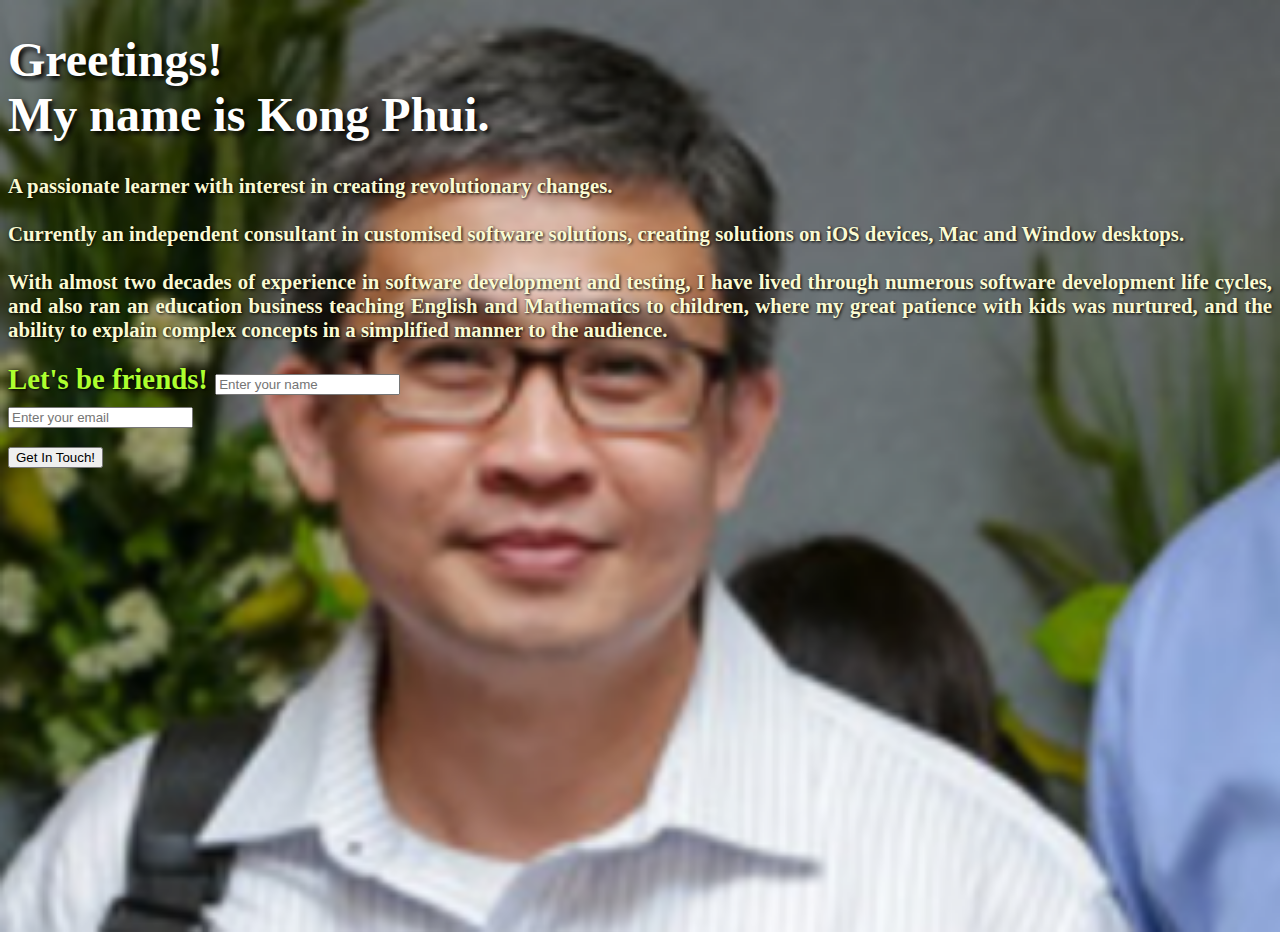
<file: index.html>
<!DOCTYPE html>
<html lang="en">

<head>
	<meta charset="UTF-8">
	<meta name="viewport" content="width=device-width, initial-scale=1.0">
	<meta http-equiv="X-UA-Compatible" content="ie=edge">
	<title>Profile of Ng Kong Phui</title>

	<!-- Bootstrap CSS -->
    <link rel="stylesheet" href="https://maxcdn.bootstrapcdn.com/bootstrap/4.0.0-beta/css/bootstrap.min.css" integrity="sha384-/Y6pD6FV/Vv2HJnA6t+vslU6fwYXjCFtcEpHbNJ0lyAFsXTsjBbfaDjzALeQsN6M" crossorigin="anonymous">
	
	<!-- <link rel="stylesheet" href="https://maxcdn.bootstrapcdn.com/bootstrap/3.3.7/css/bootstrap.min.css"> -->
	<script src="https://ajax.googleapis.com/ajax/libs/jquery/3.2.1/jquery.min.js"></script>
	<script src="https://maxcdn.bootstrapcdn.com/bootstrap/3.3.7/js/bootstrap.min.js"></script>

	<link rel="stylesheet" href="css/style.css">
	<!-- <link rel="stylesheet" href="css/03_container.css"> -->

	 <script src="js/profile.js"></script> 
</head>

<body class="my-parallax-profile-background-pix">
	<div class="container-fluid">
		<div class="row justify-content-sm-center justify-content-md-end">
			<div class="col-sm-10 col-md-8 col-lg-6">
				<form action="https://script.google.com/macros/s/AKfycbyV6UxI5YHJrSFqS4At8voVXexv8B_HvHoKyxQH_zmb9tv_mg/exec" method="POST">
					<h1 class="my-title">Greetings!<br>My name is Kong Phui.</h1>
					<p class="my-paragraph">
						A passionate learner with interest in creating revolutionary changes.<br><br> Currently an independent consultant in
						customised software solutions, creating solutions on iOS devices, Mac and Window desktops. <br><br>With almost two
						decades of experience in software development and testing, I have lived through numerous software development life
						cycles, and also ran an education business teaching English and Mathematics to children, where my great patience with
						kids was nurtured, and the ability to explain complex concepts in a simplified manner to the audience.
					</p>

					<div class="form-group my-form-label">
						<label for="name-id">Let's be friends!</label>
						<input type="text" name="NAME" id="name-id" placeholder="Enter your name" class="form-control input-lg">
					</div>

					<div class="form-group my-form-label">
						<!-- <label for="email-id"></label> -->
						<input type="text" name="EMAIL" id="email-id" placeholder="Enter your email" class="form-control input-lg">
					</div>

					<br>

					<!-- <div class="form-group">
						<button type="submit" class="btn btn-block btn-danger">Get In Touch!</button> -->

						<div class="form-group">
							<button type="submit" class="btn btn-danger my-btn form-control" id="submit-id">Get In Touch!</button>                   
							<div class="alert alert-danger alert-dismissible fade in" hidden id="alert-id">
								<button type="button" class="close" id="close-id"><span>&times;</span></button>
								Thank you! Got your contact and we'll get in touch soon!
							</div>
						</div>

					</div>
				</form>

			</div>


		</div>
	</div>

	<!-- <script type="text/javascript" src="https://cdn.jsdelivr.net/jquery/3.1.1/jquery.min.js"></script>
	<script>type="text/javascript" src="https://cdn.jsdelivr.net/bootstrap/4.0.0-alpha.5/js/bootstrap.min.js"></script>
	<script src="js/profile.js"></script> -->
</body>

</html>
</file>
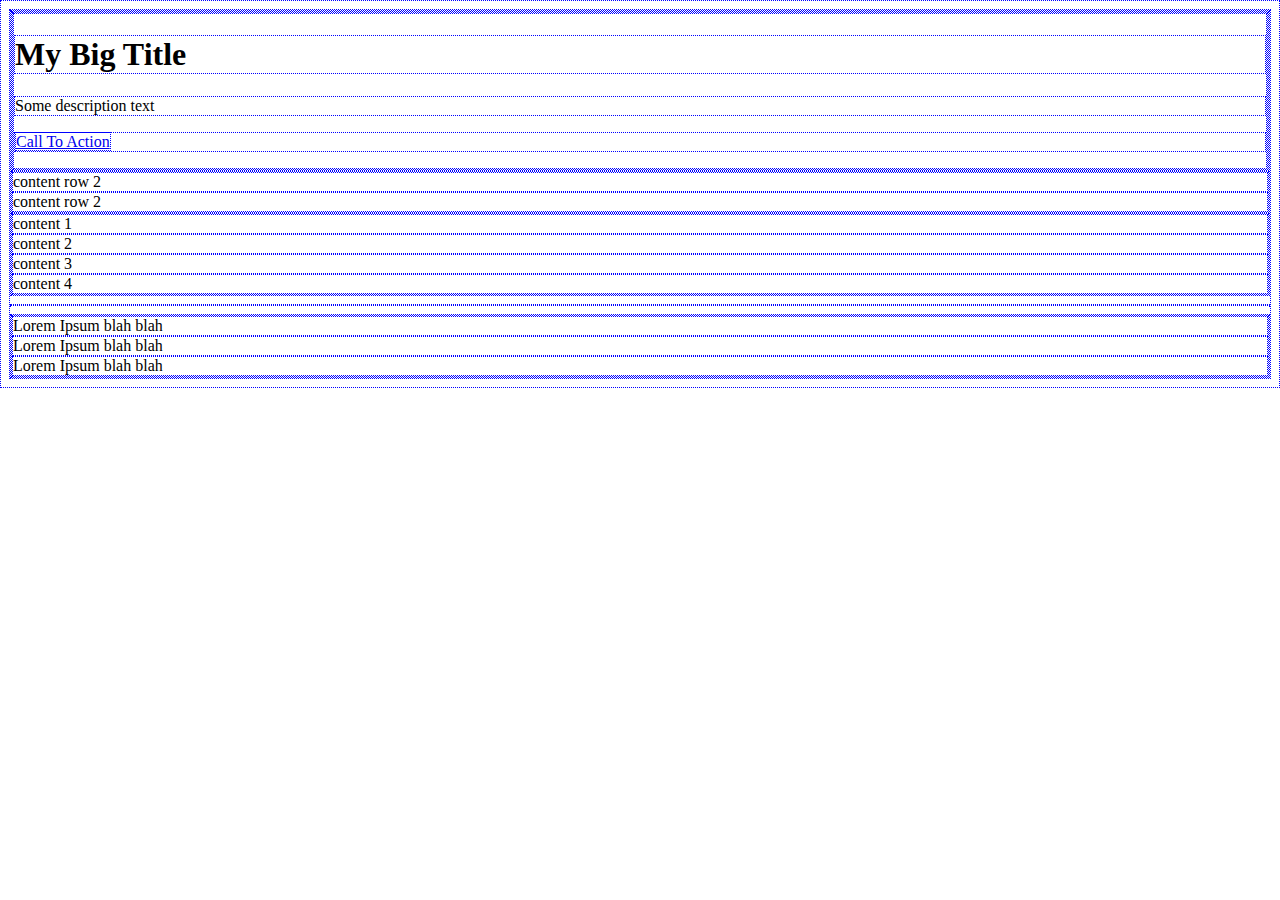
<file: Bootstrap_grid_and_jumbotron.html>
<!DOCTYPE html>
<html lang="en">

<head>
    <!-- Required meta tags -->
    <meta charset="utf-8">
    <meta name="viewport" content="width=device-width, initial-scale=1, shrink-to-fit=no">

    <!-- Bootstrap CSS -->
    <link rel="stylesheet" href="https://maxcdn.bootstrapcdn.com/bootstrap/4.0.0-beta/css/bootstrap.min.css" integrity="sha384-/Y6pD6FV/Vv2HJnA6t+vslU6fwYXjCFtcEpHbNJ0lyAFsXTsjBbfaDjzALeQsN6M"
        crossorigin="anonymous">
    <style type="text/css">
        * {
            border: 1px dotted blue;
        }
    </style>
</head>

<body>


    <div class="container">
        <div class="row">
            <div class="col-12">

                    <div class="jumbotron">
                            <h1>My Big Title</h1>
                            <p>Some description text</p>
                            <p>
                            <a class="btn btn-primary btn-lg" href="#">
                            Call To Action
                            </a>
                            </p>
                    </div>


                
            </div>
  
        </div>
        <div class="row">
            <div class="col-6">
                content row 2
            </div>
            <div class="col-8">
                content row 2
            </div>
        </div>
        <div class="row">
            <div class="
                col-sm-12 
                col-md-6 
                col-lg-3 
                col-xl-3">
                content 1
            </div>
            <div class="
            col-sm-12 
            col-md-6 
            col-lg-3
            col-xl-3">
                content 2
            </div>
            <div class="
        col-sm-12 
        col-md-6 
        col-lg-3
        col-xl-3">
                content 3
            </div>
            <div class="
            col-sm-12 
            col-md-6 
            col-lg-3
            col-xl-3">
                content 4
            </div>
        </div>
    </div>

    <hr>

    <div class="container-fluid">
            <div class="row">
                    <div class="col-4">
                        Lorem Ipsum blah blah
                    </div>
                    <div class="col-4">
                            Lorem Ipsum blah blah
                    </div>
                    <div class="col-4">
                            Lorem Ipsum blah blah
                    </div>
                </div>
    </div>




    <!-- Optional JavaScript -->
    <!-- jQuery first, then Popper.js, then Bootstrap JS -->
    <script src="https://code.jquery.com/jquery-3.2.1.slim.min.js" integrity="sha384-KJ3o2DKtIkvYIK3UENzmM7KCkRr/rE9/Qpg6aAZGJwFDMVNA/GpGFF93hXpG5KkN"
        crossorigin="anonymous"></script>
    <script src="https://cdnjs.cloudflare.com/ajax/libs/popper.js/1.11.0/umd/popper.min.js" integrity="sha384-b/U6ypiBEHpOf/4+1nzFpr53nxSS+GLCkfwBdFNTxtclqqenISfwAzpKaMNFNmj4"
        crossorigin="anonymous"></script>
    <script src="https://maxcdn.bootstrapcdn.com/bootstrap/4.0.0-beta/js/bootstrap.min.js" integrity="sha384-h0AbiXch4ZDo7tp9hKZ4TsHbi047NrKGLO3SEJAg45jXxnGIfYzk4Si90RDIqNm1"
        crossorigin="anonymous"></script>
</body>

</html>
</file>
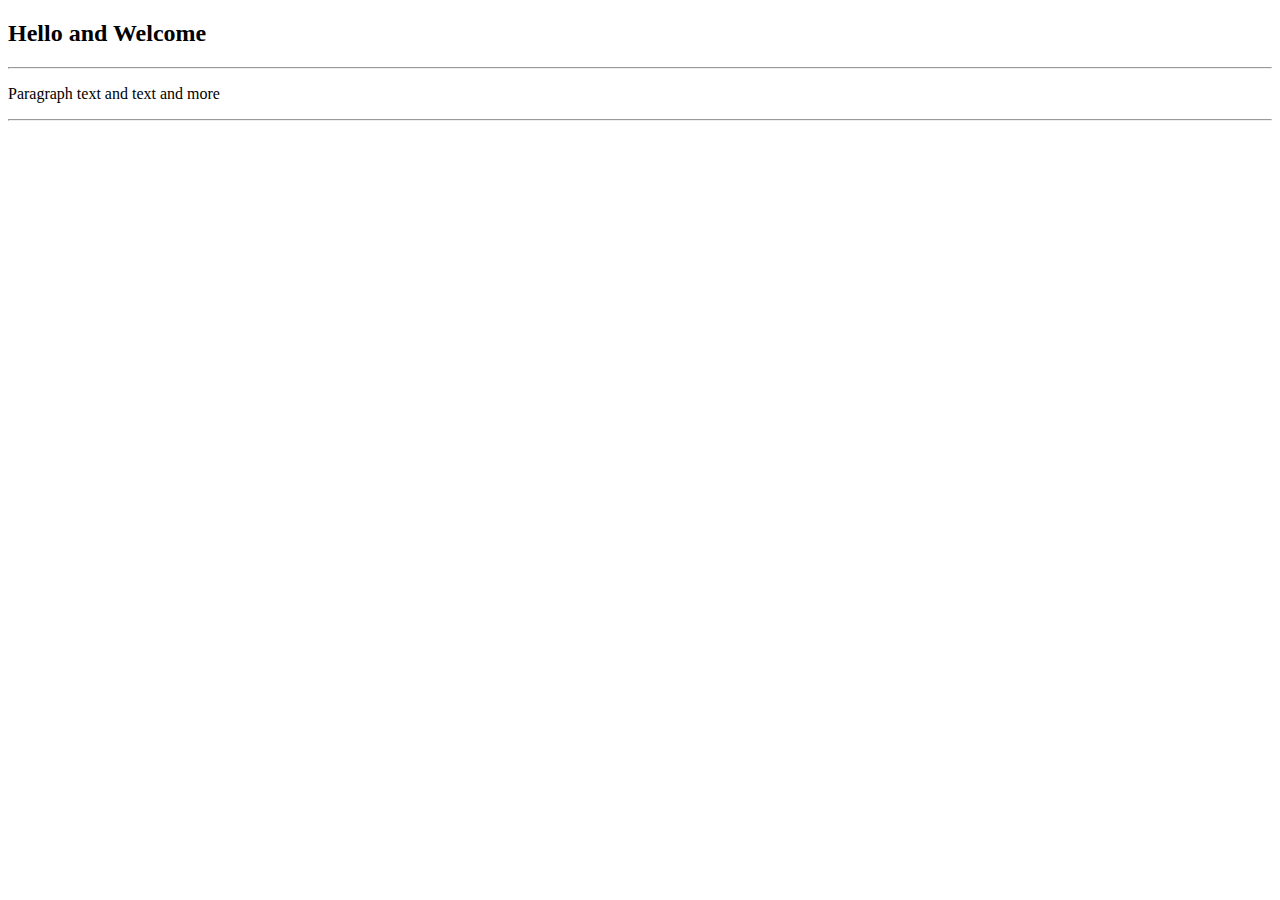
<file: index1.html>
<!DOCTYPE html>
<html lang="en">
<head>
    <meta charset="UTF-8">
    <meta name="viewport" content="width=device-width, initial-scale=1.0">
    <meta http-equiv="X-UA-Compatible" content="ie=edge">
    <title>TCIY</title>
</head>
<body>
    <h2>Hello and Welcome</h2>
    <hr>
    <p>Paragraph text and text and more</p>
    <hr>
</body>
</html>
</file>
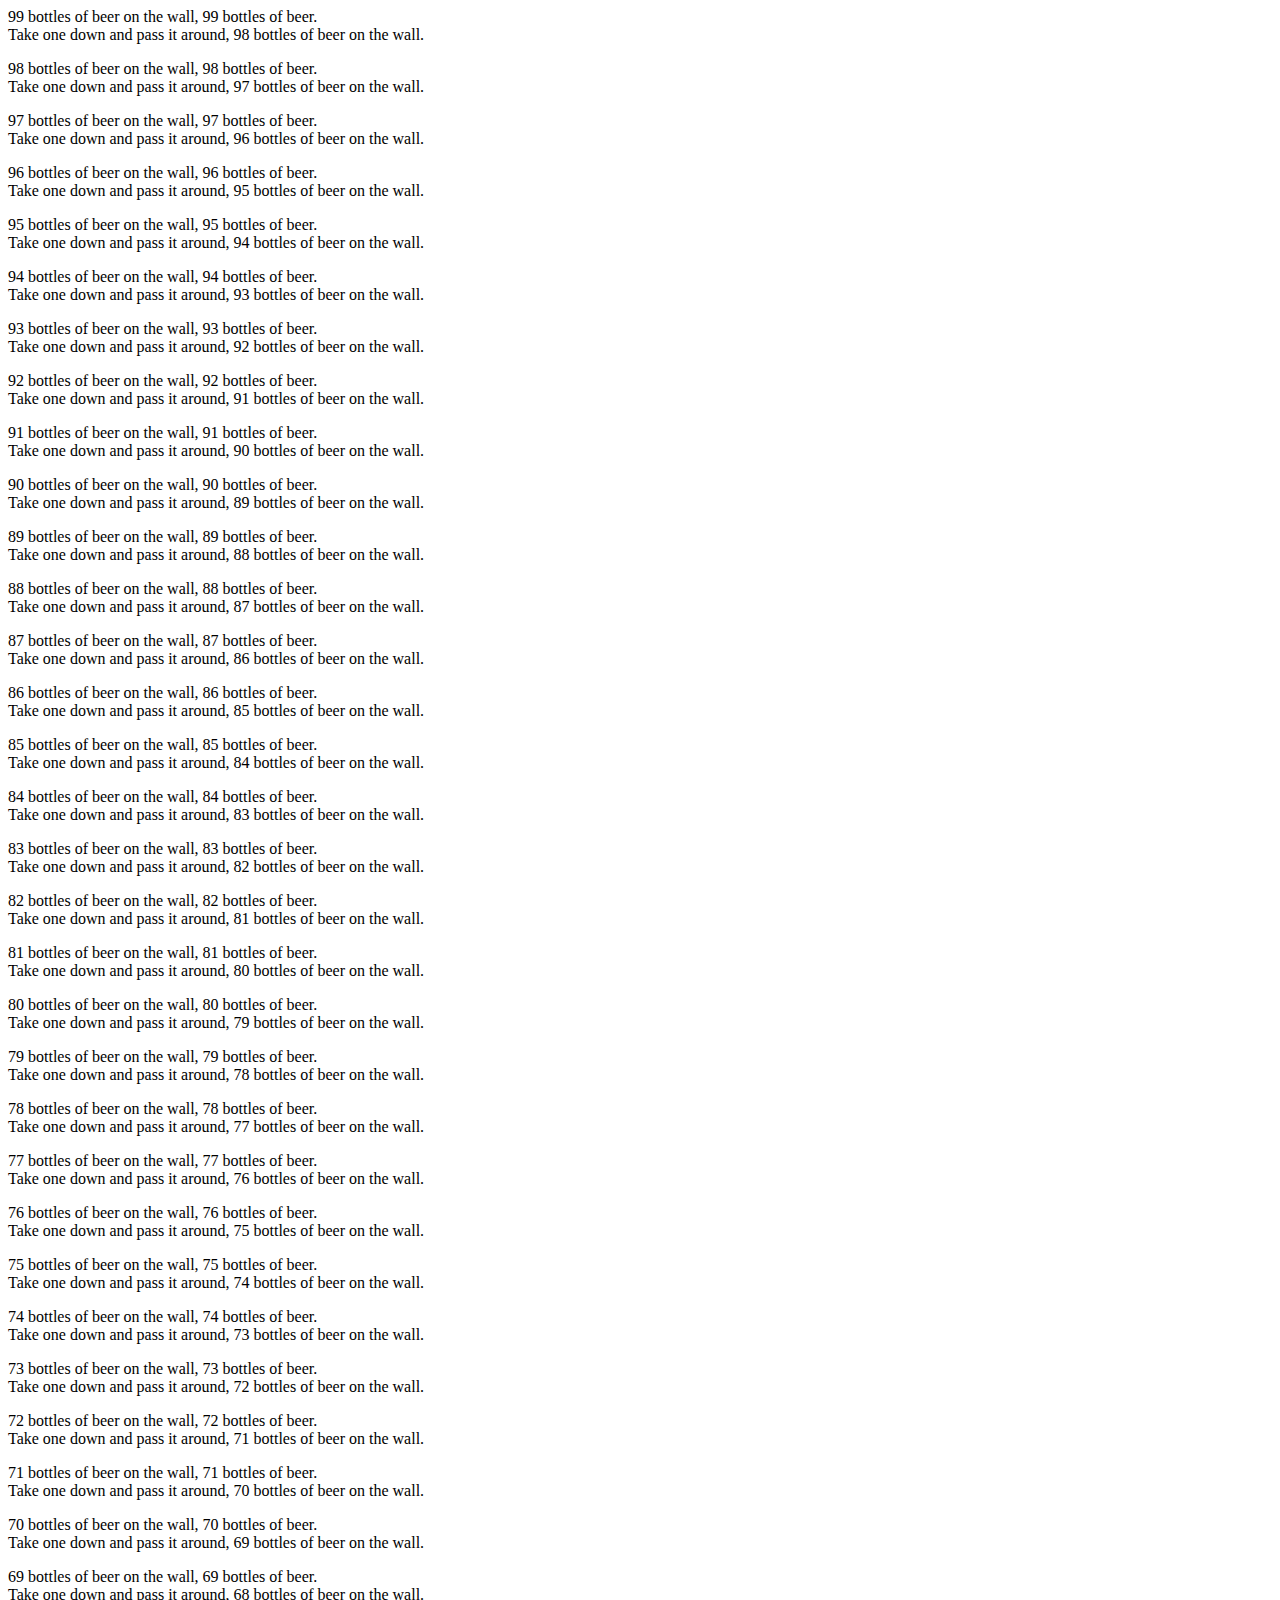
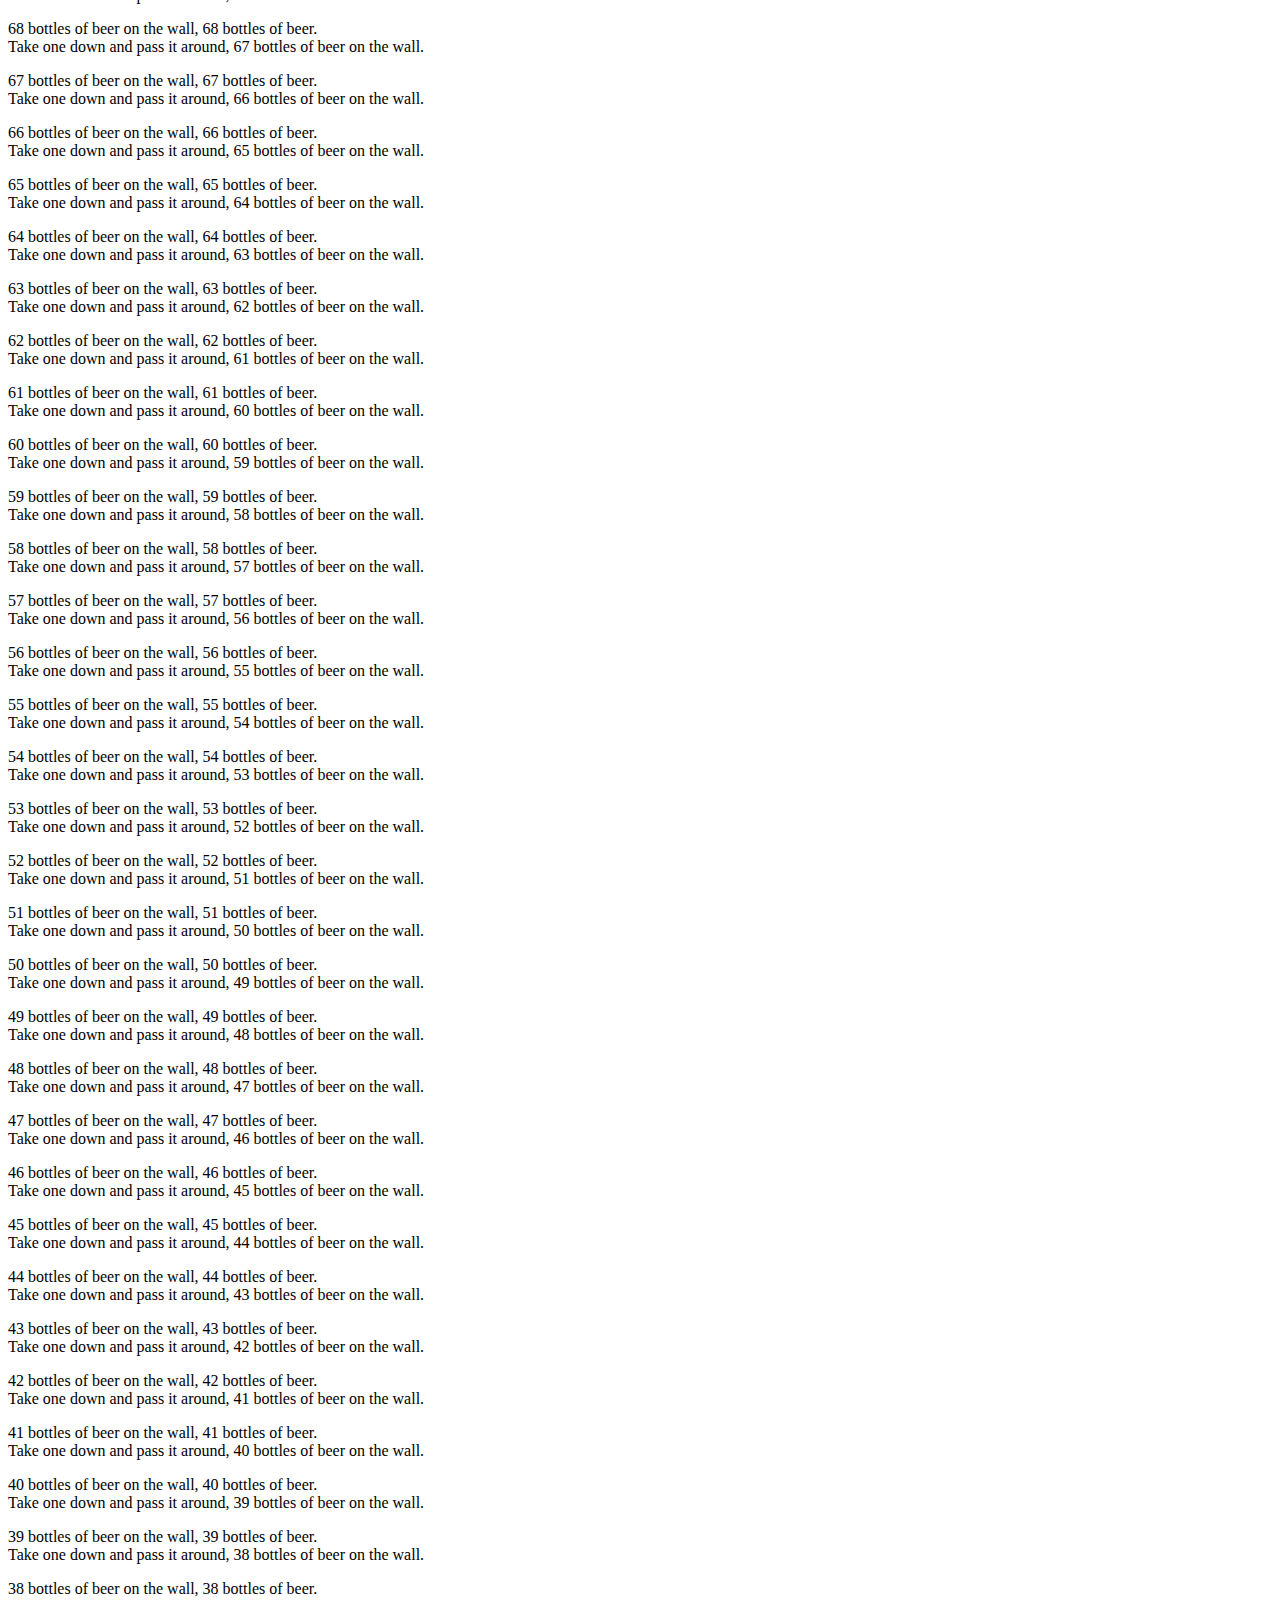
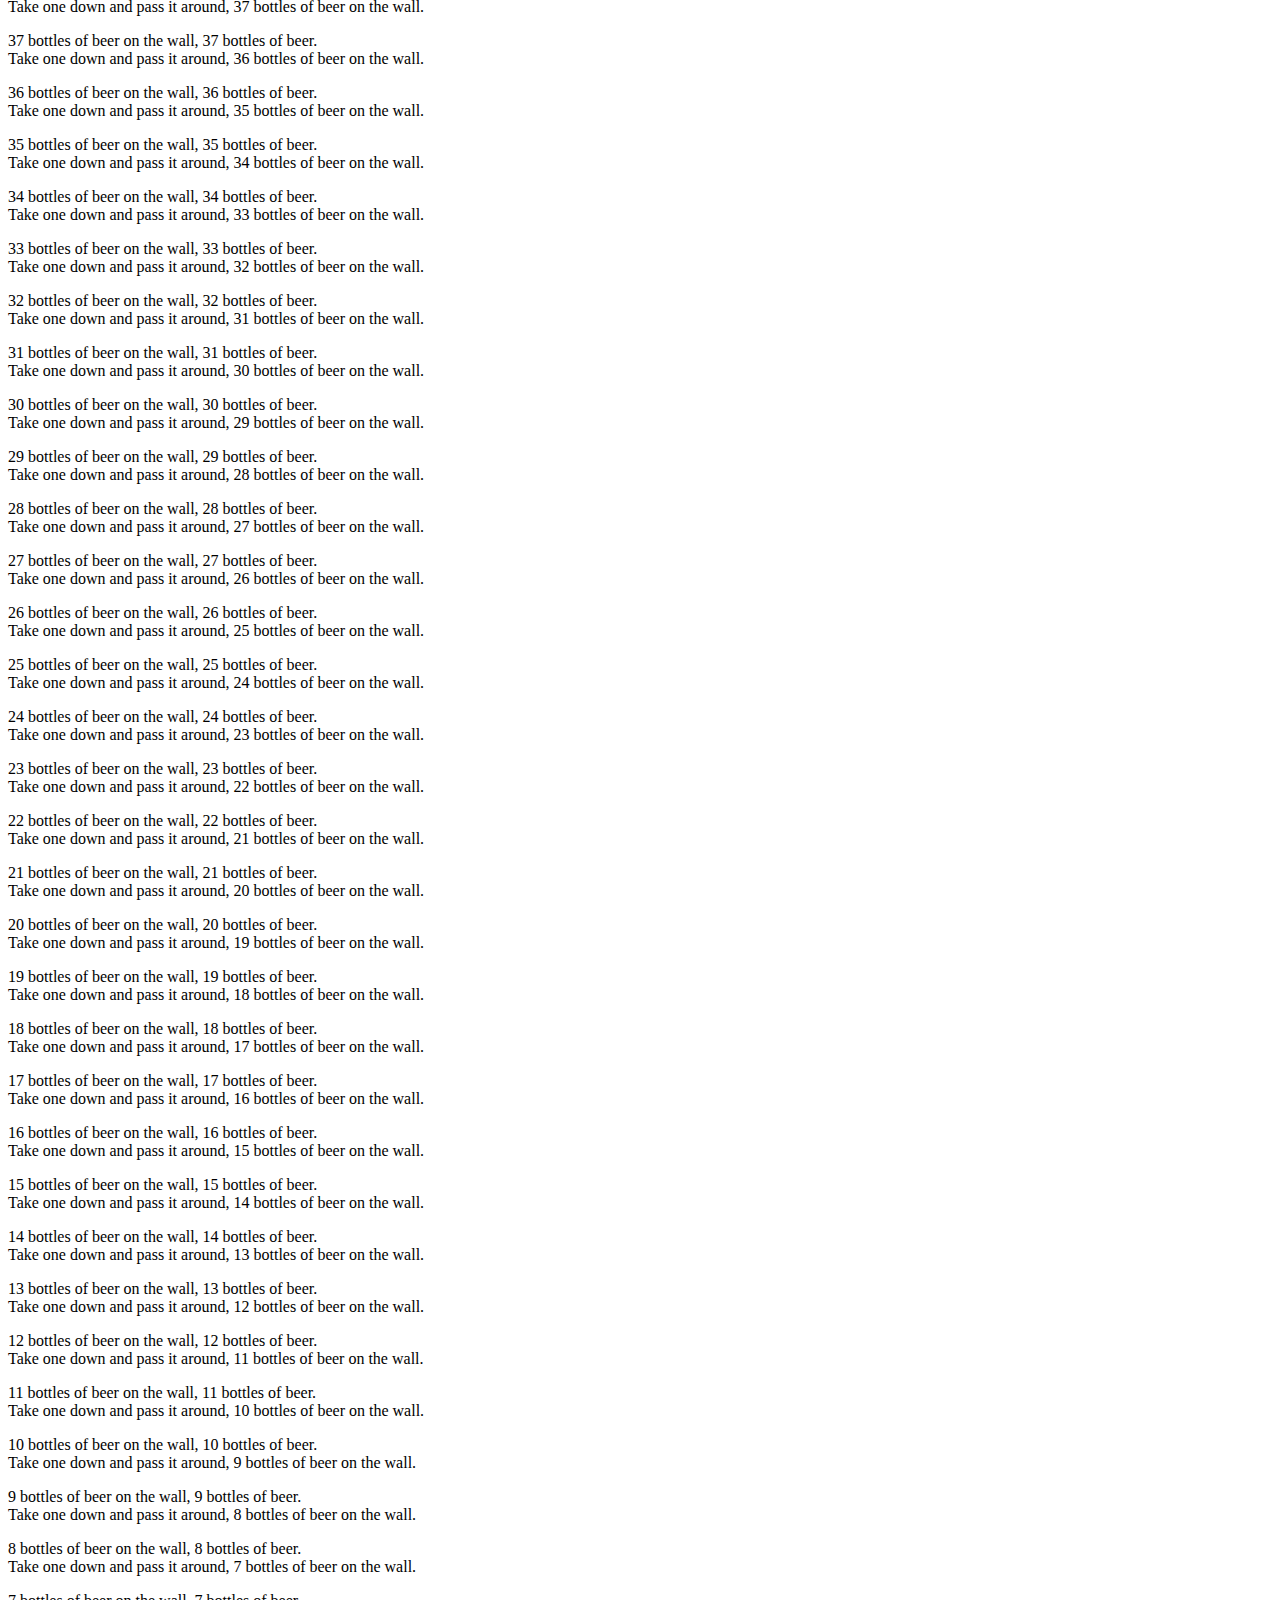
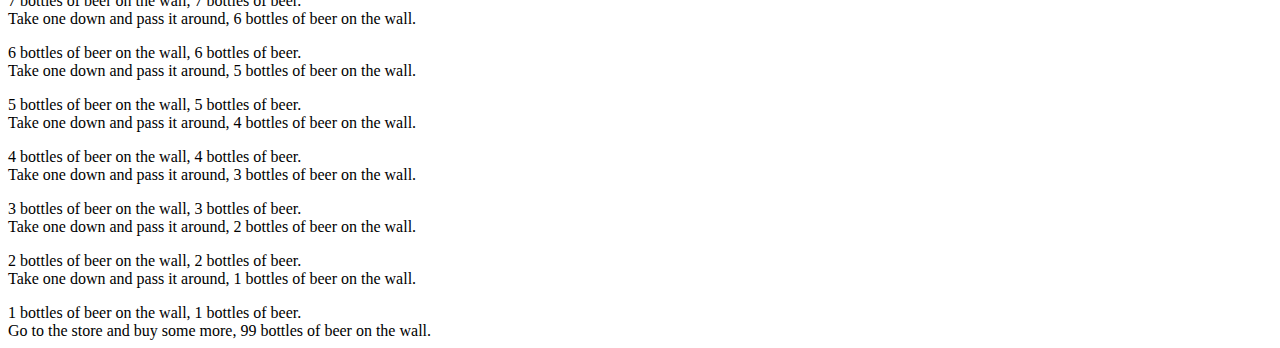
<file: js/index-js.html>
<!DOCTYPE html>
<html lang="en">
<head>
    <meta charset="UTF-8">
    <meta name="viewport" content="width=device-width, initial-scale=1.0">
    <meta http-equiv="X-UA-Compatible" content="ie=edge">
    <title>Document</title>
</head>

<body>
    <script src="index.js"></script>
    
</body>
</html>
</file>
<file: css/style.css>
.nice {
    background-color: yellow;
}

#nicer {
    color: blue;
}

.nicer {
    font-weight: bold;
}


/*1. Make the background color dark gray: #212121*/

.my-body {
    background-color: darkgray;
    font-family: 'lato';
    border-color: blue;
    border-style: solid blue;
}


/*3. Enlarge the font size to: 4rem*/


/*4. Thicken the font weight to: 900*/


/*5. Change the text color to: white*/

.my-title {
    font-size: 3rem;
    font-weight: 900;
    color: white;
    text-shadow: 3px 3px 5px black;
}


/*6. Enlarge the font size to: 1.25rem*/


/*7. Thicken the font weight to: 400*/


/*8. Change the text color to: orangered*/


/*9. Change the background color to: white*/

.my-subtitle {
    font-size: 1.25rem;
    font-weight: 400;
    color: red;
    background-color: red;
}


/*10. Enlarge the font size to: 3rem*/


/*11. Thin the font weight to: 100*/


/*12. Change the text color to: white*/

.my-paragraph {
    font-size: 1.3rem;
    font-weight: 800;
    color: lightgoldenrodyellow;
    text-shadow: 1px 1px 3px black;
    text-align: justify;    
    
}


/*13. add a text shadow with the following specs:
horizontal offset: 2px
vertical offset: 2px
shadow blur: 0
color: orangered*/

.my-strong {
    text-shadow: 5px 5px 15px #D43248;
}

.my-paragraph-text-small {
    font-size: 1rem;
    color: black;
    background-color: white;
}

body, html{
    height: 100%;
}

.my-parallax-profile-background-pix {
    /* The image used */
    /* background-image: url("https://i.pinimg.com/originals/e4/df/ee/e4dfee66add53fcaa5e0baa43e8cc3fa.jpg"); */
    background-image: url("../img/metal.png");
    
    /* Set a specific height */
    height: 100%;

    /* Create the parallax scrolling effect */
    background-attachment: fixed;
    background-position: top;
    background-repeat: no-repeat;
    background-size: cover;
}


.my-form-label{
    color: greenyellow;
    font-size: 1.8rem;
    font-weight: 900;
    text-shadow: 1px 1px 3px black;
}
</file>
<file: css/03_container.css>
/*Imports font from https://fonts.google.com/*/
@import url('https://fonts.googleapis.com/css?family=Lato:100,400,900');

/*1. Change the background color to: #f3f3f3*/
.my-body{
    color: #f3f3f3;
    background-color: lightblue;
}

.my-container{
/*2. Add a border of color: #aaa*/
    border-style: solid;
    border-color: #000;

/*3. Change the background color to: white*/
    background-color: yellow;

/*4. Set the max width to: 600px*/
    max-width: 600px;

/*5. Set the margin for top & bottom to: 10px*/
    margin: auto auto;
 
/*6. Center the div using margin*/
    
/*7. Create an inner padding (space) of size: 1rem*/
    padding: 1rem;

/*8. Create a shadow: 5px 5px 5px #aaa*/
    box-shadow: 5px 5px 5px #aaa;

}

.my-card-style{
    border-style: solid;
    border-color: black;
    background-color: yellow;    
}

.my-highlight{
/*9.  Change text color to: orangered*/
    color: orangered;

/*10. Change text decoration to: overline*/
    text-decoration: overline;

/*11. Increase the font size to: 4rem*/
    font-size: 4rem;
}

.my-hr{
/*12. Reduce the width to: 20%*/
    width: 20%;

/*13. Set border as: 10px solid orangered*/
    border-style: solid;
    border-width: 10px;
    border-color: orangered;

/*14. Shift to the left using margin-left*/
    margin-left: 0px;
}

/*1. change the display to: block*/
/*2. set width and height as: 200px*/
/*3. center image with margin*/
/*4. round the image with border-radius*/
/*5. create a border: 1px solid #aaa*/
/*6. shift the image up with margin-top: -100px*/
.my-face{
    display: block;
    width: 200px;
    height: 200px;
    margin: auto;
    border-radius: 50%;
    border: 1px solid #aaa;
    margin-top: -100px;
   }
</file>
